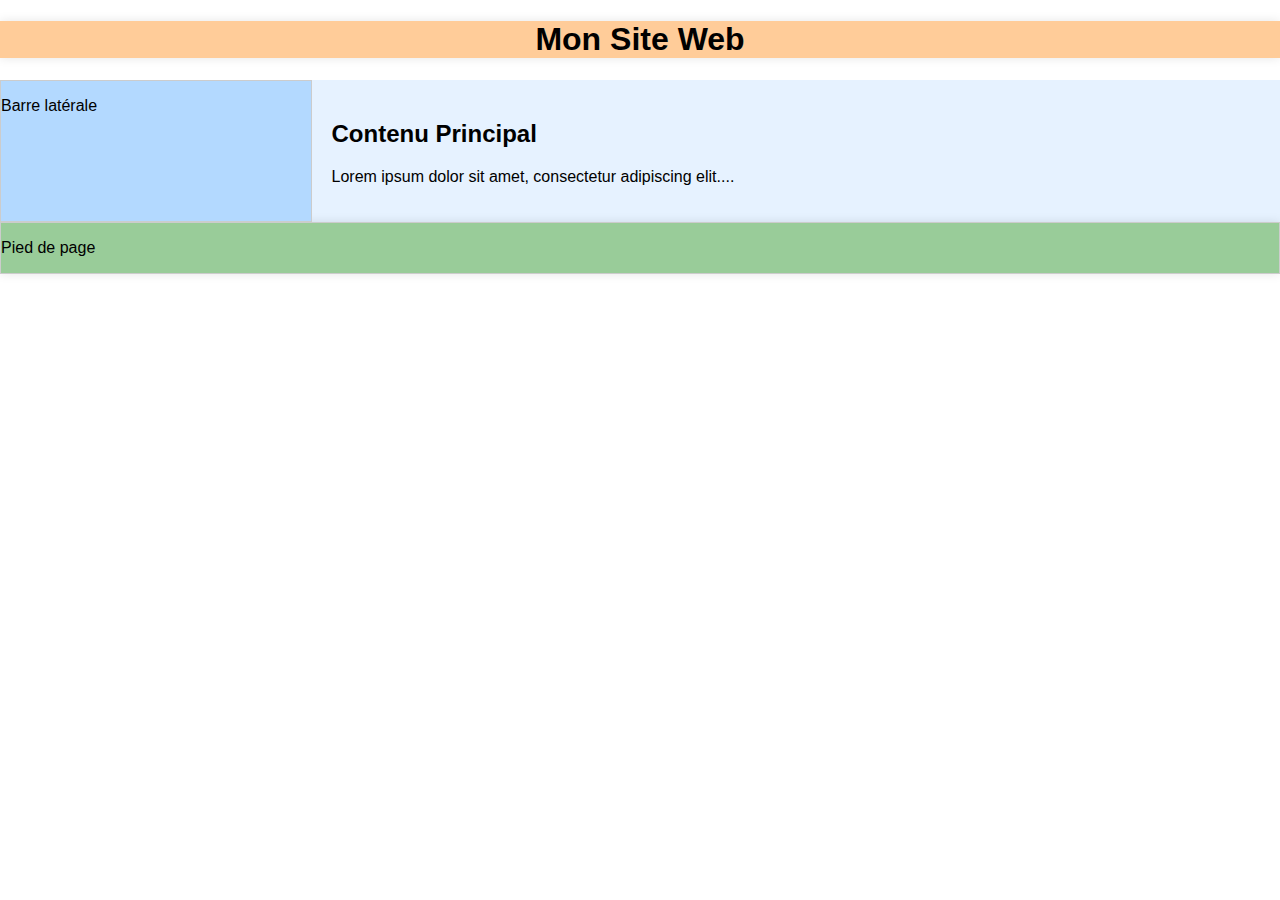
<file: Exercice4/index.html>
<!DOCTYPE html>
<html>

<head>
	<title>Exercice CSS Complexe</title>
	<link href="./style.css" rel="stylesheet" type="text/css"/>
	<meta charset="utf-8"/>
</head>

<body>
<header>
	<h1>Mon Site Web</h1>
</header>
<main>
	<aside>
		<p>Barre latérale</p>
	</aside>
	<section>
		<h2>Contenu Principal</h2>
		<p>Lorem ipsum dolor sit amet, consectetur adipiscing elit....</p>
	</section>
</main>
<footer>
	<p>Pied de page</p>
</footer>
</body>

</html>
</file>
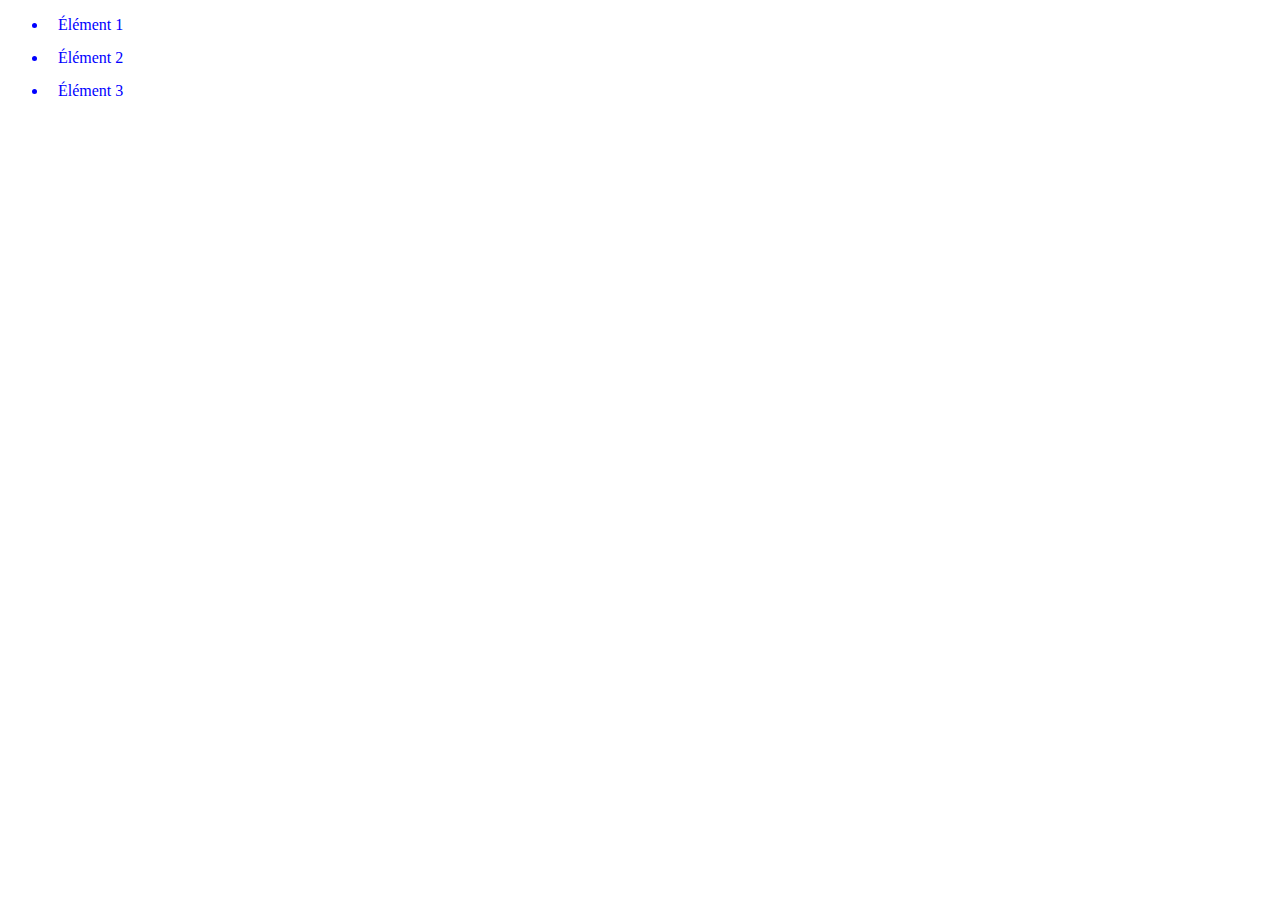
<file: Exercice6/index.html>
<!DOCTYPE html>
<html>

<head>
	<title>Exercice CSS / SASS</title>
	<link rel="stylesheet" type="text/css" href="style.css">
	<meta charset="utf-8">
</head>

<body>
<ul>
	<li>Élément 1</li>
	<li>Élément 2</li>
	<li>Élément 3</li>
</ul>
</body>

</html>
</file>
<file: Exercice4/style.css>
body {
	margin: 0;
	padding: 0;
	font-family: Arial, sans-serif;
}

/* 1. Couleurs d'arrière-plan */
header {
	background-color: #FFCC99;
}

main {
	background-color: #E6F2FF;
}

aside {
	background-color: #B3D9FF;
}

footer {
	background-color: #99CC99;
}

/* 2. Style du titre dans l'en-tête */
header h1 {
	font-weight: bold;
	text-align: center;
}

/* 3. Marge autour de la section principale */
section {
	margin: 20px;
}

/* 4. Layout Flexbox */
main {
	display: flex;
}

aside {
	flex: 1;
}

section {
	flex: 3;
}

/* 5. Bordures */
aside, footer {
	border: 1px solid #CCC;
}

/* 6. Ombres */
header, footer {
	box-shadow: 0 0 10px rgba(0, 0, 0, 0.1);
}
</file>
<file: Exercice6/style.css>
li {
  color: #0000ff;
  padding-left: 10px;
  margin-bottom: 15px;
}

/*# sourceMappingURL=style.css.map */
</file>
